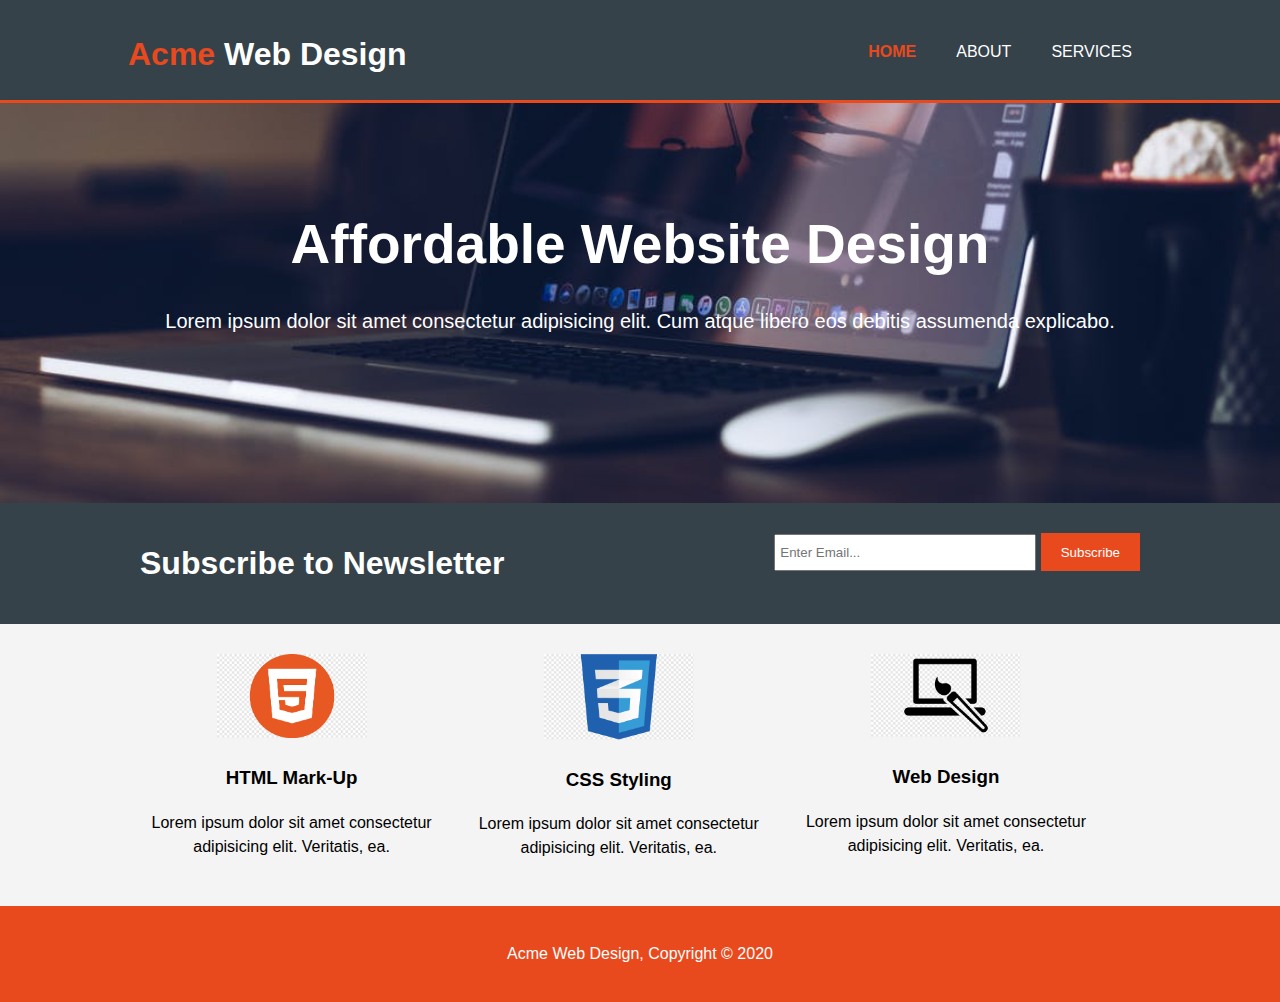
<file: index.html>
<!DOCTYPE html>
<html lang="en">
<head>
    <meta charset="UTF-8">
    <meta name="viewport" content="width=device-width, initial-scale=1.0">
    <meta name="description" content=" A professional web design and development company.">
    <meta name="keywords" content="web design, affordable web design, proessional web design">
    <meta name="author" content="Ekene Obika">
    <title>Acme web Design | Welcome</title>
    <link rel ="stylesheet" href="css/style.css">
</head>
<body>
    <header>
        <div class="container">
            <div id="branding">
                <h1><span class = "highlight">Acme</span> Web Design</h1>
            </div>
            <nav>
                <ul>
                    <li class = "current"><a href="index.html">Home</a></li>
                    <li><a href="about.html">About</a></li>
                    <li><a href="services.html">Services</a></li>
                </ul>
            </nav>
        </div>
    </header>

    <section id="showcase">
        <div class="container">
            <h1>Affordable Website Design</h1>
            <p>Lorem ipsum dolor sit amet consectetur adipisicing elit. Cum atque libero eos debitis assumenda explicabo. </p>
        </div>
    </section>

    <section id="newsletter">
        <div class="container">
            <h1>Subscribe to Newsletter</h1>
            <form>
                <input type="email" placeholder="Enter Email...">
                <button type="submit" class="button_1">Subscribe</button>
            </form>
        </div>
    </section>

    <section id="boxes">
        <div class="container">
            <div class="box">
                <img src="img/html_logo.png">
                <h3>HTML Mark-Up</h3>
                <p>Lorem ipsum dolor sit amet consectetur adipisicing elit. Veritatis, ea.</p>
            </div>
            <div class="box">
                <img src="img/css_logo.png">
                <h3>CSS Styling</h3>
                <p>Lorem ipsum dolor sit amet consectetur adipisicing elit. Veritatis, ea.</p>
            </div>
            <div class="box">
                <img src="img/brush_logo.png">
                <h3>Web Design</h3>
                <p>Lorem ipsum dolor sit amet consectetur adipisicing elit. Veritatis, ea.</p>
            </div>
        </div>
    </section>
 
    <footer>
        <p>Acme Web Design, Copyright &copy; 2020</p>
    </footer>
</body>
</html>
</file>
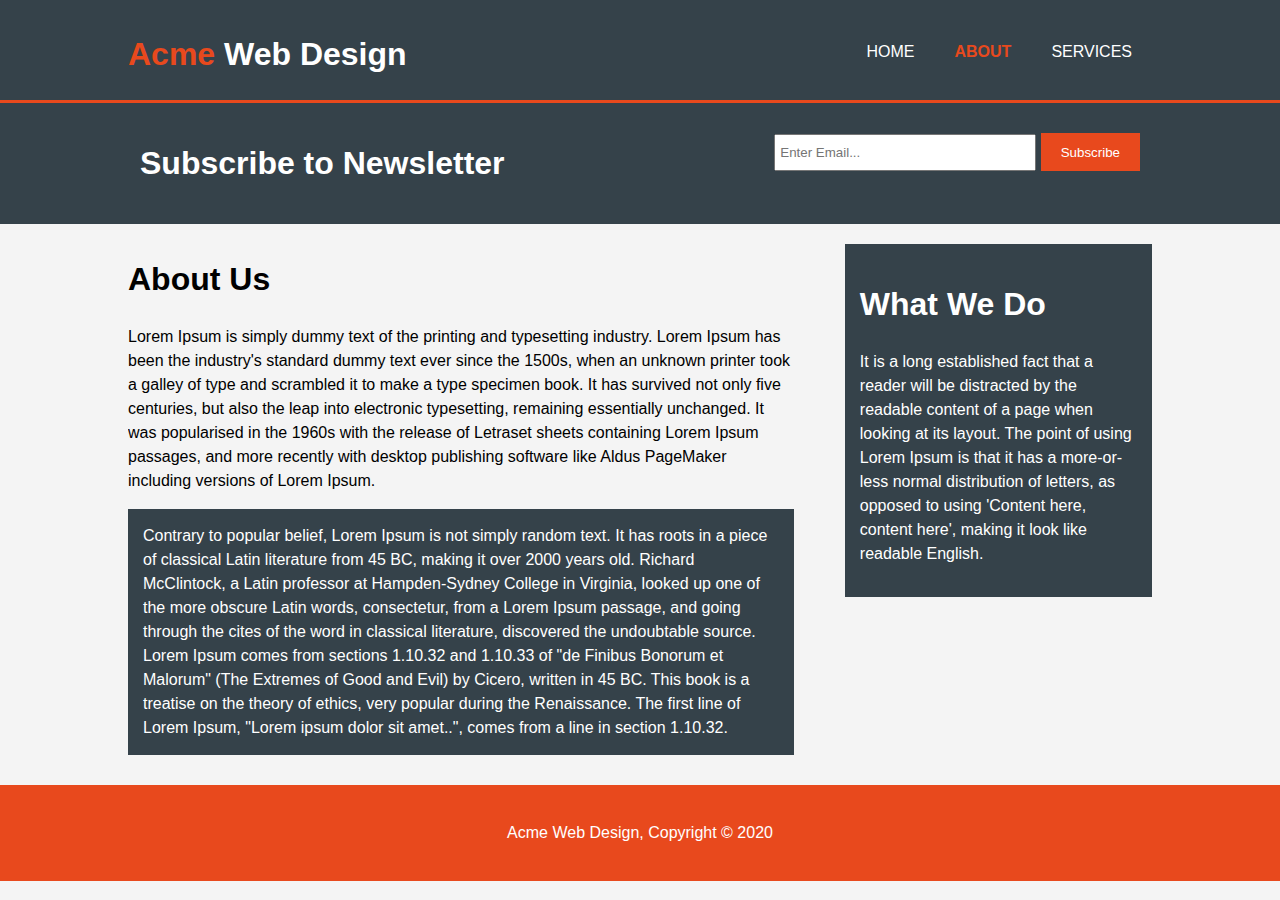
<file: about.html>
<!DOCTYPE html>
<html lang="en">
<head>
    <meta charset="UTF-8">
    <meta name="viewport" content="width=device-width, initial-scale=1.0">
    <meta name="description" content=" A professional web design and development company.">
    <meta name="keywords" content="web design, affordable web design, proessional web design">
    <meta name="author" content="Ekene Obika">
    <title>Acme web Design | About</title>
    <link rel ="stylesheet" href="css/style.css">
</head>
<body>
    <header>
        <div class="container">
            <div id="branding">
                <h1><span class = "highlight">Acme</span> Web Design</h1>
            </div>
            <nav>
                <ul>
                    <li><a href="index.html">Home</a></li>
                    <li class = "current"><a href="about.html">About</a></li>
                    <li><a href="services.html">Services</a></li>
                </ul>
            </nav>
        </div>
    </header>
    
    <section id="newsletter">
        <div class="container">
            <h1>Subscribe to Newsletter</h1>
            <form>
                <input type="email" placeholder="Enter Email...">
                <button type="submit" class="button_1">Subscribe</button>
            </form>
        </div>
    </section>

    <section id="main">
        <div class="container">
            <article id="main-col">
                <h1 id = "page-title">About Us</h1>
                <p>
                    Lorem Ipsum is simply dummy text of the printing and typesetting industry. Lorem Ipsum has been the industry's standard dummy text ever since the 1500s, when an unknown printer took a galley of type and scrambled it to make a type specimen book. It has survived not only five centuries, but also the leap into electronic typesetting, remaining essentially unchanged. It was popularised in the 1960s with the release of Letraset sheets containing Lorem Ipsum passages, and more recently with desktop publishing software like Aldus PageMaker including versions of Lorem Ipsum.  
                </p>
                <p class = "dark">
                    Contrary to popular belief, Lorem Ipsum is not simply random text. It has roots in a piece of classical Latin literature from 45 BC, making it over 2000 years old. Richard McClintock, a Latin professor at Hampden-Sydney College in Virginia, looked up one of the more obscure Latin words, consectetur, from a Lorem Ipsum passage, and going through the cites of the word in classical literature, discovered the undoubtable source. Lorem Ipsum comes from sections 1.10.32 and 1.10.33 of "de Finibus Bonorum et Malorum" (The Extremes of Good and Evil) by Cicero, written in 45 BC. This book is a treatise on the theory of ethics, very popular during the Renaissance. The first line of Lorem Ipsum, "Lorem ipsum dolor sit amet..", comes from a line in section 1.10.32.
                </p>
            </article>
            
            <aside id="sidebar">
                <div class="dark">               
                <h1>What We Do</h1>
                <p>
                    It is a long established fact that a reader will be distracted by the readable content of a page when looking at its layout. The point of using Lorem Ipsum is that it has a more-or-less normal distribution of letters, as opposed to using 'Content here, content here', making it look like readable English.
                </p>
                </div>                
            </aside>
            
        </div>
    </section>
 
    <footer>
        <p>Acme Web Design, Copyright &copy; 2020</p>
    </footer>
</body>
</html>
</file>
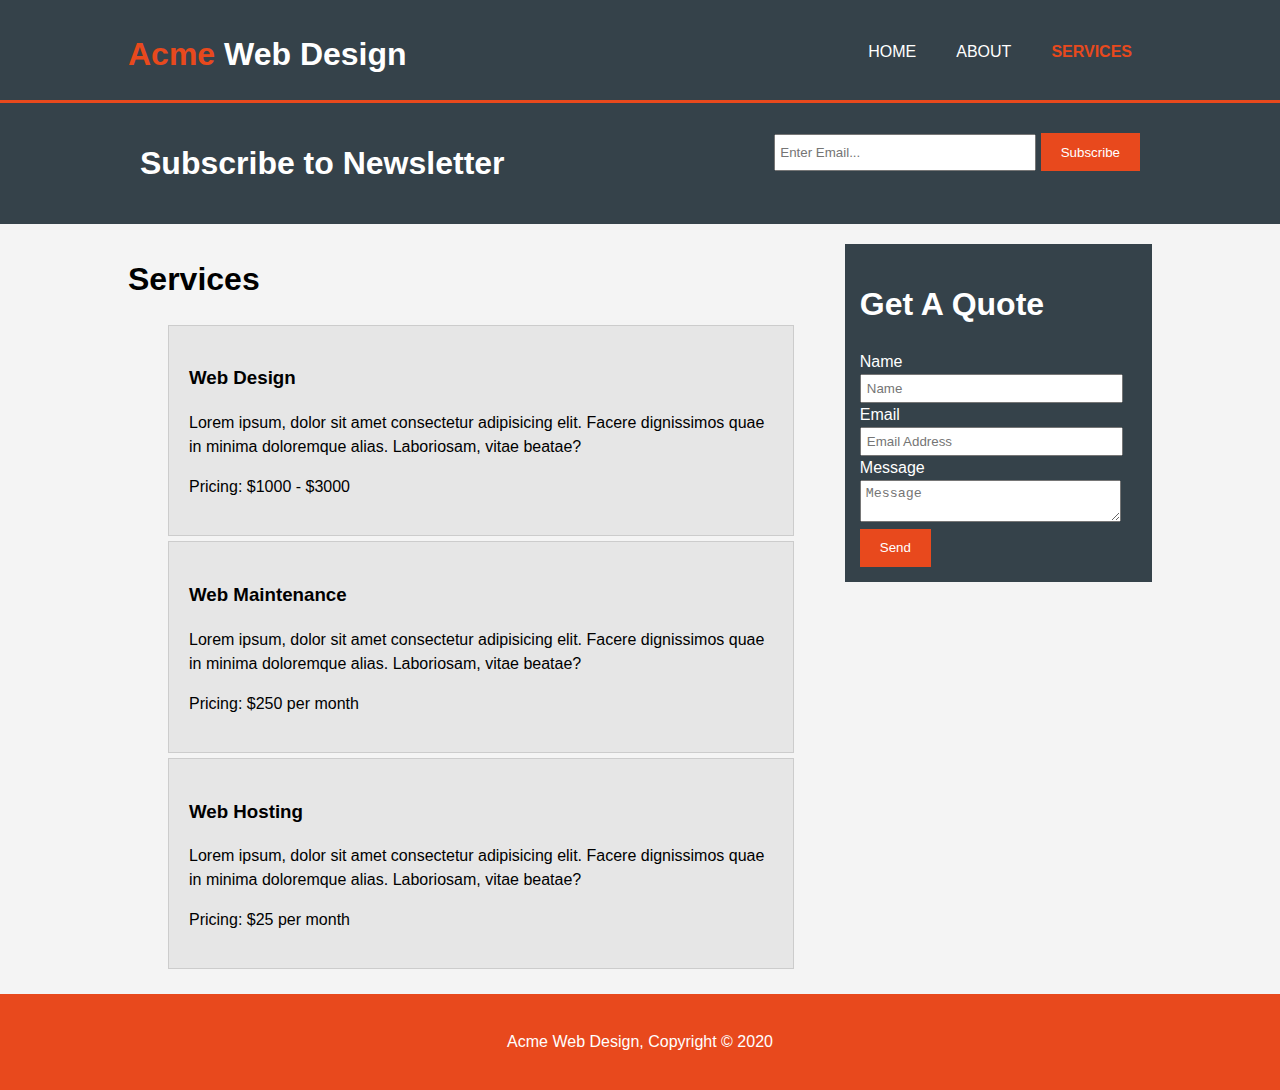
<file: services.html>
<!DOCTYPE html>
<html lang="en">
<head>
    <meta charset="UTF-8">
    <meta name="viewport" content="width=device-width, initial-scale=1.0">
    <meta name="description" content=" A professional web design and development company.">
    <meta name="keywords" content="web design, affordable web design, proessional web design">
    <meta name="author" content="Ekene Obika">
    <title>Acme web Design | Services</title>
    <link rel ="stylesheet" href="css/style.css">
</head>
<body>
    <header>
        <div class="container">
            <div id="branding">
                <h1><span class = "highlight">Acme</span> Web Design</h1>
            </div>
            <nav>
                <ul>
                    <li><a href="index.html">Home</a></li>
                    <li><a href="about.html">About</a></li>
                    <li class = "current"><a href="services.html">Services</a></li>
                </ul>
            </nav>
        </div>
    </header>
    
    <section id="newsletter">
        <div class="container">
            <h1>Subscribe to Newsletter</h1>
            <form>
                <input type="email" placeholder="Enter Email...">
                <button type="submit" class="button_1">Subscribe</button>
            </form>
        </div>
    </section>

    <section id="main">
        <div class="container">
            <article id="main-col">
                <h1 id = "page-title">Services</h1>
                <ul id="services">
                    <li>
                        <h3>Web Design</h3>
                        <p>Lorem ipsum, dolor sit amet consectetur adipisicing elit. Facere dignissimos quae in minima doloremque alias. Laboriosam, vitae beatae?</p>
                        <p>Pricing: $1000 - $3000</p>
                    </li>
                    <li>
                        <h3>Web Maintenance</h3>
                        <p>Lorem ipsum, dolor sit amet consectetur adipisicing elit. Facere dignissimos quae in minima doloremque alias. Laboriosam, vitae beatae?</p>
                        <p>Pricing: $250 per month</p>
                    </li>
                    <li>
                        <h3>Web Hosting</h3>
                        <p>Lorem ipsum, dolor sit amet consectetur adipisicing elit. Facere dignissimos quae in minima doloremque alias. Laboriosam, vitae beatae?</p>
                        <p>Pricing: $25 per month</p>
                    </li>
                </ul>
            </article>
            
            <aside id="sidebar">
                <div class="dark">               
                <h1>Get A Quote</h1>
                <form class="quote">
                    <div>
                        <label>Name</label><br>
                        <input type="text" placeholder="Name">
                    </div>
                    <div>
                        <label>Email</label><br>
                        <input type="email" placeholder="Email Address">
                    </div>
                    <div>
                        <label>Message</label><br>
                        <textarea placeholder="Message"></textarea>
                    </div>
                    <button class = "button_1" type = "submit">Send</button>
                </form>
                </div>                
            </aside>
            
        </div>
    </section>
 
    <footer>
        <p>Acme Web Design, Copyright &copy; 2020</p>
    </footer>
</body>
</html>
</file>
<file: css/style.css>
body{
    font-family: Arial, Helvetica, sans-serif;
    line-height:1.5;
    font-size: 1rem;
    padding: 0px;
    margin: 0px;
    background-color:#f4f4f4;
}

/* Global */
.container{
    width: 80%;
    margin: auto;
    overflow: hidden;
}

ul{
    margin: 0;
    padding 0;
}

.button_1{
    height: 38px;
    background:#e8491d;
    color:#ffffff;
    border: 0;
    padding: 0 20px 0 20px;
}

.dark{
    padding: 15px;
    background: #35424a;
    color:#ffffff;
    margin-top:10px;
    margin-bottom:10px;
}

/* header */
header{
    background: #35424a;
    color: #ffffff;
    padding-top:30px;
    min-height: 70px;
    border-bottom:#e8491d 3px solid;

}

header a{
    color: #ffffff;
    text-decoration: none;
    text-transform: uppercase;
    font-size:16px;
}

header li{
    float: left;
    display: inline;
    padding: 0 20px 0 20px;
}

header #branding{
    float: left;
}

header #branding h1{
    margin:0;
}

header nav{
    float: right;
    margin-top:10px;
}

header .highlight, header .current a{
    color: #e8491d;
    font-weight: bold;
}

header a:hover{
    color: #cccccc;
    font-weight: bold;
}

/* showcase */
#showcase{
    min-height: 400px;
    background: url('../img/showcase2.jpeg') no-repeat 0 -400px;
    background-size: cover;
    text-align: center;
    color:#ffffff;
}

#showcase h1{
    margin-top: 100px;
    font-size:55px;
    margin-bottom: 10px;
}

#showcase p{
    font-size: 20px;
}

/* Newsletter */

#newsletter{
    padding:15px;
    color:#ffffff;
    background: #35424a;
}

#newsletter h1{
    float: left;
}

#newsletter form{
    float: right;
    margin-top: 15px;
}

#newsletter input[type="email"]{
    height: 25px;
    width: 250px;
    padding:4px;
}

/* Boxes */
#boxes{
    margin-top: 20px;
}

#boxes .box{
    float: left;
    width: 30%;
    text-align: center;
    padding:10px;
}

#boxes .box img{
    width:150px;
}

/* Sidebar */
aside#sidebar{
    float:right;
    margin-top:10px;
    width:30%;
}

aside#sidebar .quote input, aside#sidebar .quote textarea{
    width: 90%;
    padding:5px;
}

/* Main-Col */
article#main-col{
    float:left;
    width:65%;
    margin-top:10px;
}

/* Sevices */
ul#services li{
    list-style: none;
    padding: 20px;
    border: 1px solid #cccccc;
    background:#e6e6e6;
    margin-bottom:5px;

}

footer{
    margin-top: 20px;
    padding:20px;
    background-color:#e8491d;
    color:#ffffff;
    text-align: center;
}

/* Media Queries */

@media(max-width:768px){
    header #branding,
    header nav,
    header nav li,
    #newsletter h1,
    #newsletter form,
    #boxes .box,
    article#main-col,
    aside#sidebar
    {
        float: none;
        width: 100%;
        text-align: center;
    }

    header{
        padding-bottom: 20px;
    }

    #showcase h1{
        margin-top:40px;
    }

    #newsletter button,.quote button{
        display:block;
        width:100%;
    }

    #newsletter form input[type="email"], .quote input,.quote textarea{
        width: 100%;
        margin-bottom: 5px;
    }

}

@media(max-width:1200px){
    #showcase{
        min-height: 400px;
        background: url('../img/showcase2.jpeg') no-repeat;
        background-size: cover;
        text-align: center;
        color:#ffffff;
    }
}
</file>
